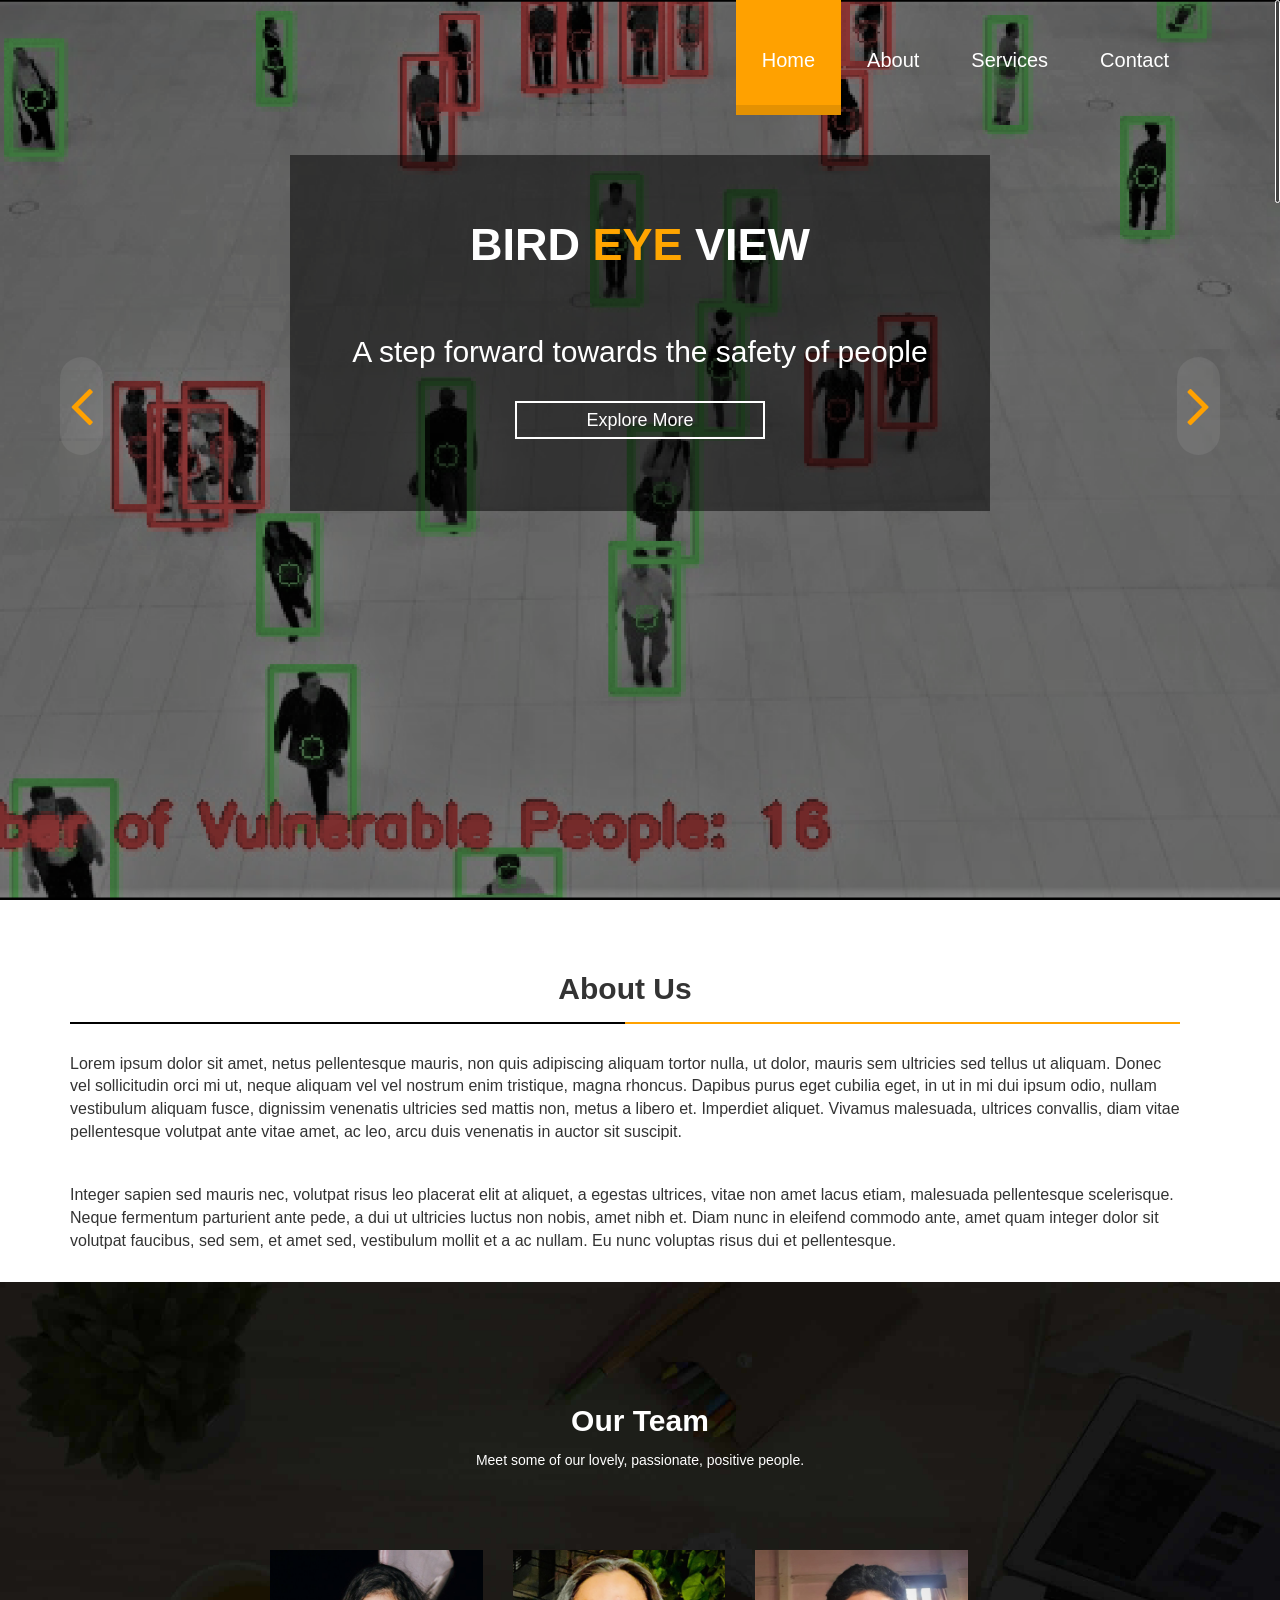
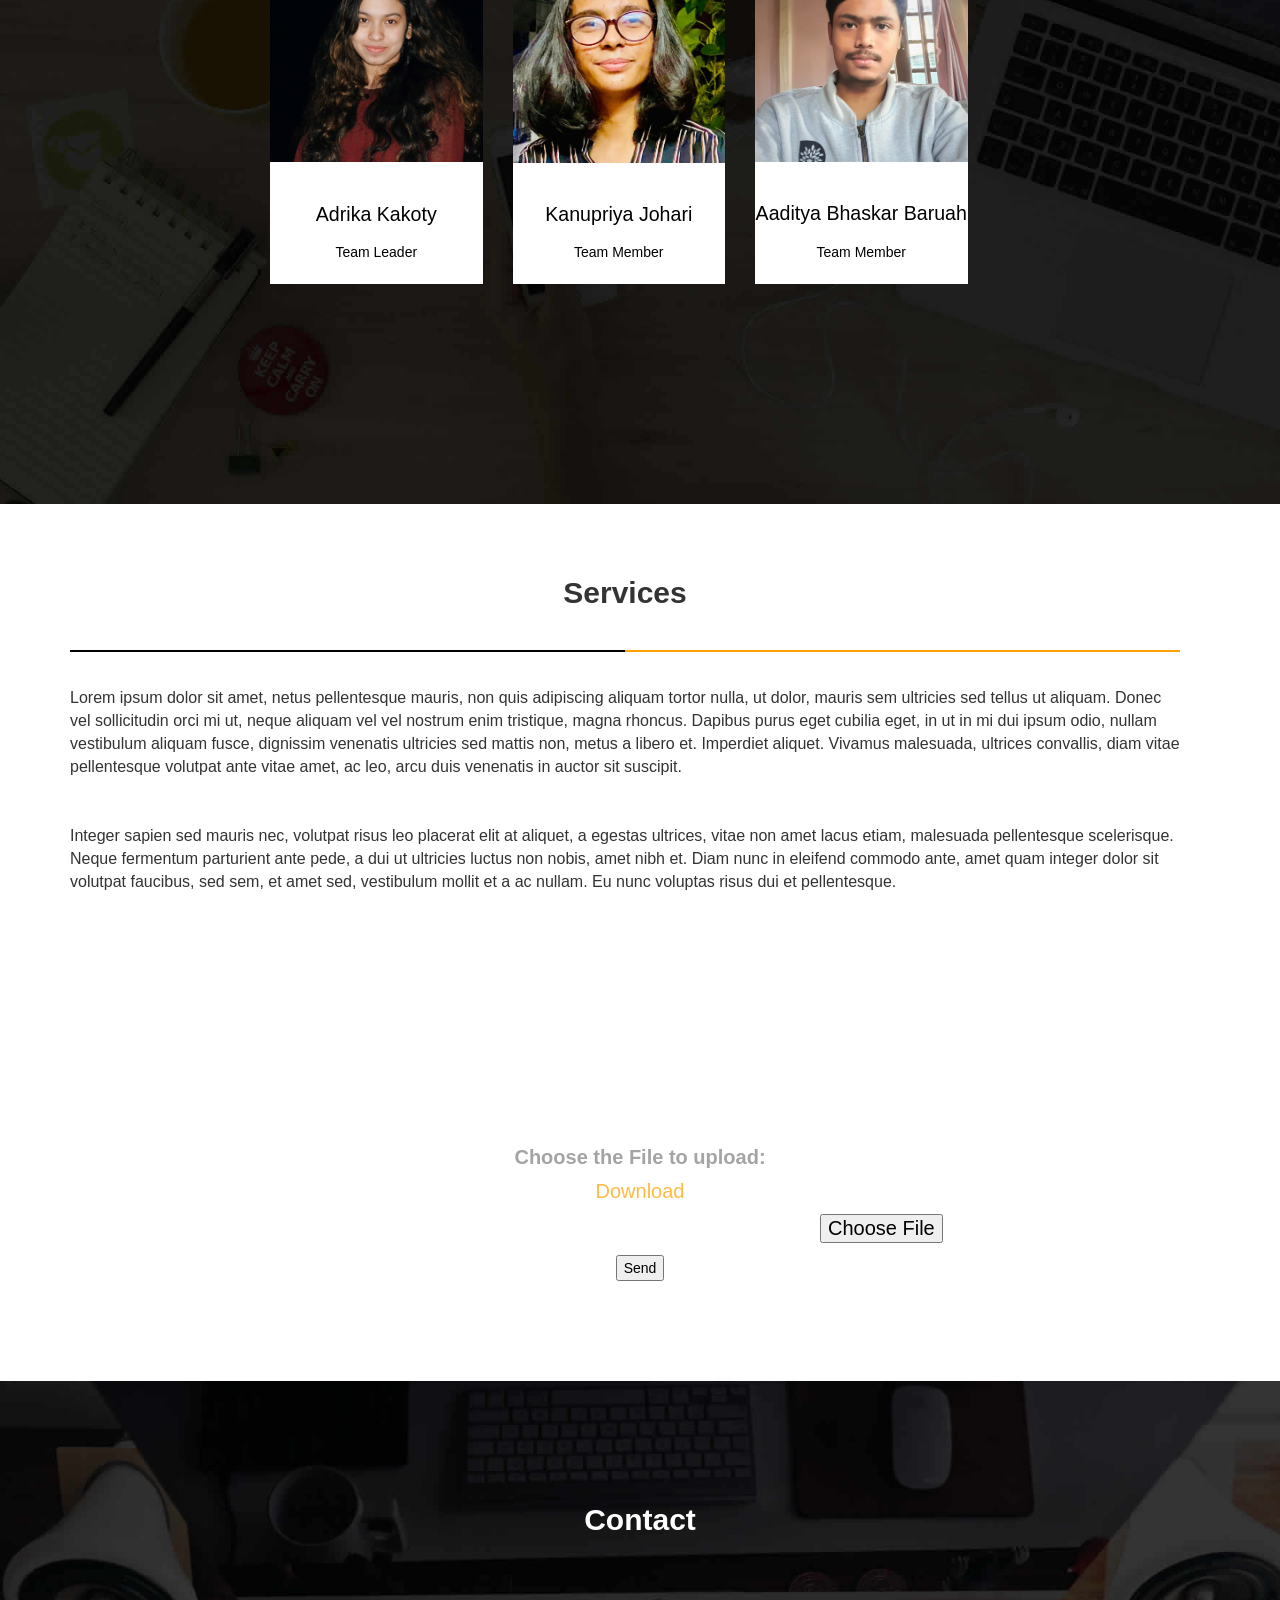
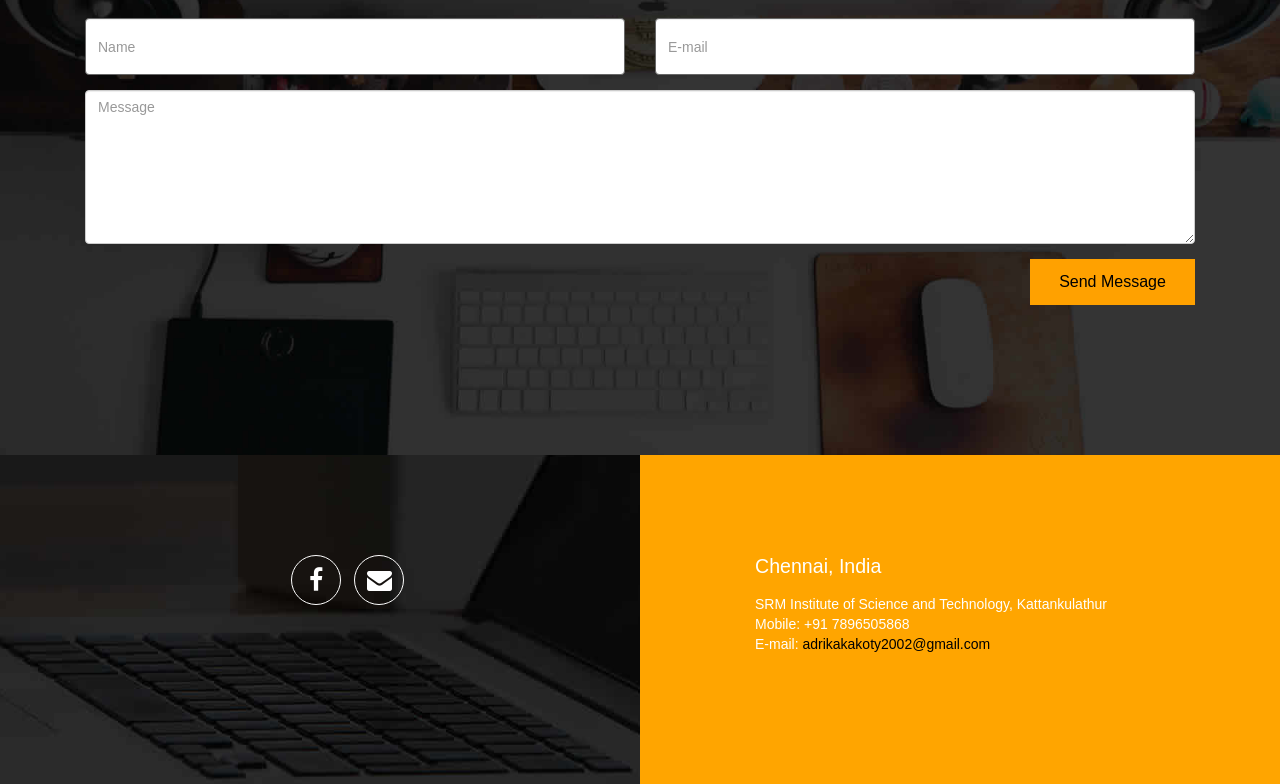
<file: templates/index.html>
<!DOCTYPE html>
<!--
	Be by TEMPLATE STOCK
	templatestock.co @templatestock
	Released for free under the Creative Commons Attribution 3.0 license (templated.co/license)
-->
<html lang="en">

<head>
    <meta charset="utf-8">
    <meta http-equiv="X-UA-Compatible" content="IE=edge">
    <meta name="viewport" content="width=device-width, initial-scale=1">
    <meta name="description" content="">
    <meta name="author" content="">
    <title>Bird Eye View</title>

    <!-- =============== Bootstrap Core CSS =============== -->
    <link rel="stylesheet" href="../static/bootstrap.min.css" type="text/css">
    <!-- =============== fonts awesome =============== -->
    <link rel="stylesheet" href="../static/font-awesome.min.css" type="text/css">
    <!-- =============== Plugin CSS =============== -->
    <link rel="stylesheet" href="../static/animate.min.css" type="text/css">
    <!-- =============== Custom CSS =============== -->
    <link rel="stylesheet" href="../static/style.css" type="text/css">
    <!-- =============== Owl Carousel Assets =============== -->
    <link href="../static/owl.carousel.css" rel="stylesheet">
    <link href="../static/owl.theme.css" rel="stylesheet">
	
	 <link rel="stylesheet" href="../static/isotope-docs.css" media="screen">
	  <link rel="stylesheet" href="../static/baguetteBox.css">
    <!-- HTML5 Shim and Respond.js IE8 support of HTML5 elements and media queries -->
    <!-- WARNING: Respond.js doesn't work if you view the page via file:// -->
    <!--[if lt IE 9]>
        <script src="https://oss.maxcdn.com/libs/html5shiv/3.7.0/html5shiv.js"></script>
        <script src="https://oss.maxcdn.com/libs/respond.js/1.4.2/respond.min.js"></script>
    <![endif]-->

    <!--Index js-->
    <script
    src="https://code.jquery.com/jquery-3.3.1.min.js"
    integrity="sha256-FgpCb/KJQlLNfOu91ta32o/NMZxltwRo8QtmkMRdAu8="
    crossorigin="anonymous"></script>
    <script type="text/javascript" src="../static/index.js"></script>
	
</head>

<body>
    <!-- =============== Preloader =============== -->
    <div id="preloader">
        <div id="loading">
		<img width="256" height="32" src="../static/loading-cylon-red.svg">	
        </div>
    </div>
    <!-- =============== nav =============== -->
    <nav id="mainNav" class="navbar navbar-default navbar-fixed-top">
        <div class="container">
            <div class="container-fluid">
                <!-- Brand and toggle get grouped for better mobile display -->
                <div class="navbar-header">
                    <button type="button" class="navbar-toggle collapsed" data-toggle="collapse" data-target="#bs-example-navbar-collapse-1">
                        <span class="sr-only">Toggle navigation</span>
                        <span class="icon-bar"></span>
                        <span class="icon-bar"></span>
                        <span class="icon-bar"></span>
                    </button>
                </div>

                <!-- Collect the nav links, forms, and other content for toggling -->

                <div class="collapse navbar-collapse" id="bs-example-navbar-collapse-1">
                    <ul class="nav navbar-nav navbar-right">
						<li>
                            <a class="page-scroll" href="#home">Home</a>
                        </li>
                        <li>
                            <a class="page-scroll" href="#about">About</a>
                        </li>
                        <li>
                            <a class="page-scroll" href="#Services">Services</a>
                        </li>
                        <li>
                            <a class="page-scroll" href="#contact">Contact</a>
                        </li>
                    </ul>
                </div>
                <!-- =============== navbar-collapse =============== -->

            </div>
        </div>
        <!-- =============== container-fluid =============== -->
    </nav>
    <!-- =============== header =============== -->
    <header id="home" class="header">
		<!-- =============== container =============== -->
        <div class="container">
            <div class="header-content row">
				

				<div id="owl-demo" class="owl-carousel header1">
				  <div>
				  <div class="col-xs-12 col-sm-6 col-md-6 header-text">
                    <h2 class="wow bounceIn animated" data-wow-delay=".40s">BIRD <span>EYE</span> VIEW</h2>
                    <h3 class="wow bounceIn animated" data-wow-delay=".50s">A step forward towards the safety of people</h3>
                    <p>
                        <div class="btn btn-primary btn-lg btn-ornge wow bounceIn animated" data-wow-delay="1s"><i class="hbtn"></i> <span>Explore More</span></i>
                        </div>
                    </p>
					</div>               
				</div>
				 <div>
				  <div class="col-xs-12 col-sm-6 col-md-6 header-text">
                    <h2 class="wow bounceIn animated" data-wow-delay=".40s">BIRD <span>EYE</span> VIEW</h2>
					<h3 class="wow bounceIn animated" data-wow-delay=".50s"> An additional feature for the enhancement of CCTV (Closed Circuit Television) Cameras </h3>
                    <p>
                        <div class="btn btn-primary btn-lg btn-ornge wow bounceIn animated" data-wow-delay="1s"><i class="hbtn"></i> <span>Explore More</span></i>
                        </div>
                    </p>
					</div>               
				</div>
				</div>				 
				</div>


                
        </div>
		<!-- =============== container end =============== -->
    </header>
    <!-- =============== About =============== -->
    <section id="about" class="">
		<!-- =============== container =============== -->
        <div class="container">            
            <div class="row">
                <div class="col-xs-12 col-sm-12 col-md-6 wow fadeInDown animated" data-wow-delay=".5s">
                   <h2>About Us</h2>
				   <p>Lorem ipsum dolor sit amet, netus pellentesque mauris, non quis adipiscing aliquam tortor nulla, ut dolor, mauris sem ultricies sed tellus ut aliquam. Donec vel sollicitudin orci mi ut, neque aliquam vel vel nostrum enim tristique, magna rhoncus. Dapibus purus eget cubilia eget, in ut in mi dui ipsum odio, nullam vestibulum aliquam fusce, dignissim venenatis ultricies sed mattis non, metus a libero et. Imperdiet aliquet. Vivamus malesuada, ultrices convallis, diam vitae pellentesque volutpat ante vitae amet, ac leo, arcu duis venenatis in auctor sit suscipit. </p>
				   <p>Integer sapien sed mauris nec, volutpat risus leo placerat elit at aliquet, a egestas ultrices, vitae non amet lacus etiam, malesuada pellentesque scelerisque. Neque fermentum parturient ante pede, a dui ut ultricies luctus non nobis, amet nibh et. Diam nunc in eleifend commodo ante, amet quam integer dolor sit volutpat faucibus, sed sem, et amet sed, vestibulum mollit et a ac nullam. Eu nunc voluptas risus dui et pellentesque.</p>
                  </div>
            </div>
        </div>   
		<!-- =============== container end =============== -->		
    </section>
	<section id="team" class="">
		<!-- =============== container =============== -->
        <div class="container">            
            <div class="row">
                
				<div class="title">
				<h2>Our Team</h2>
				<p>Meet some of our lovely, passionate, positive people.</p>
				</div>
                <div class ="team_">
                <div class="col-xs-12 col-sm-6 col-md-3 wow fadeInDown animated" data-wow-delay=".1s">
                   <div class="timg"><img src="../static/AK.jfif"/></div>
				    <div class="t-box">
				   <h3>Adrika Kakoty</h3>
				   <span>Team Leader</span>
				   </div>
                  </div>
				  <div class="col-xs-12 col-sm-6 col-md-3 wow fadeInUp animated" data-wow-delay=".2s">
                    <div class="timg"><img src="../static/KJ.jpeg"/></div>
				   <div class="t-box">
				   <h3>Kanupriya Johari</h3>
				   <span>Team Member</span>
				   </div>				   
                  </div>
				  <div class="col-xs-12 col-sm-6 col-md-3 wow fadeInDown animated" data-wow-delay=".3s">
                    <div class="timg"><img src="../static/AB.jpeg"/></div>
				   <div class="t-box">
				   <h3>Aaditya Bhaskar Baruah</h3>
				   <span>Team Member</span>
				   </div>
                  </div> </div>             
            </div>
        </div>   
		<!-- =============== container end =============== -->		
    </section>	
	<!-- =============== Services =============== -->
    <section id="Services" class="">
		<!-- =============== container =============== -->
        <div class="container">            
            <div class="row"> 
                <div class="col-xs-12 col-sm-12 col-md-6 wow fadeInRight animated" data-wow-delay=".5s">
                   <h2>Services</h2>
				   <p>Lorem ipsum dolor sit amet, netus pellentesque mauris, non quis adipiscing aliquam tortor nulla, ut dolor, mauris sem ultricies sed tellus ut aliquam. Donec vel sollicitudin orci mi ut, neque aliquam vel vel nostrum enim tristique, magna rhoncus. Dapibus purus eget cubilia eget, in ut in mi dui ipsum odio, nullam vestibulum aliquam fusce, dignissim venenatis ultricies sed mattis non, metus a libero et. Imperdiet aliquet. Vivamus malesuada, ultrices convallis, diam vitae pellentesque volutpat ante vitae amet, ac leo, arcu duis venenatis in auctor sit suscipit. </p>
				   <p>Integer sapien sed mauris nec, volutpat risus leo placerat elit at aliquet, a egestas ultrices, vitae non amet lacus etiam, malesuada pellentesque scelerisque. Neque fermentum parturient ante pede, a dui ut ultricies luctus non nobis, amet nibh et. Diam nunc in eleifend commodo ante, amet quam integer dolor sit volutpat faucibus, sed sem, et amet sed, vestibulum mollit et a ac nullam. Eu nunc voluptas risus dui et pellentesque.</p>
                  </div>
                 
            </div>
        </div>   
		<!-- =============== container end =============== -->		
    </section>	
	<!-- =============== for box =============== -->		
	<section class="for-box">
	 <div class="abc">
				<label> Choose the File to upload: </label>
                <div id= "link">
                    <a href="" id="download" download>Download</a></div>
                  <form>
                    <input
                      id="imageinput"
                      type="file"
                      name="image"
                      onchange="readUrl(this)"
                    />
                  </form> </div>
                  <div class= "send_">
                  <button name="send" id="sendbutton">Send</button> </div>
	 
	</section>

	<section id="contact">
	<!-- =============== container =============== -->
		<div class="container">
			    <div class="row">
                <div class="title">
				<h2>Contact</h2>
				</div>
			</div>

			<div class="row">

				<div class="col-xs-12 col-sm-12 col-md-12 wow bounceIn animated" data-wow-delay=".1s">

					<form action="#" method="post">
						<div class="ajax-hidden">
							<div class="col-xs-12 col-sm-6 col-md-6 form-group wow fadeInUp animated">
								<label for="c_name" class="sr-only">Name</label>
								<input type="text" placeholder="Name" name="name" class="form-control" id="name" required="">
							</div>

							<div data-wow-delay=".1s" class="col-xs-12 col-sm-6 col-md-6 form-group wow fadeInUp animated">
								<label for="c_email" class="sr-only">Email</label>
								<input type="email" placeholder="E-mail" name="email" class="form-control" id="email" pattern="^[A-Za-z0-9](([_\.\-]?[a-zA-Z0-9]+)*)@([A-Za-z0-9]+)(([\.\-]?[a-zA-Z0-9]+)*)\.([A-Za-z]{2,})$" placeholder="e.g. info@envato.com" required="">
							</div>

							<div data-wow-delay=".2s" class="col-xs-12 col-sm-12 col-md-12 form-group wow fadeInUp animated">
								<textarea placeholder="Message" rows="7" name="description" id="description" class="form-control" required=""></textarea>
							</div>

							<button data-wow-delay=".3s" class="btn btn-sm btn-block wow fadeInUp animated" type="submit">Send Message</button>
						</div>
						<div class="ajax-response"></div>
					</form>

				</div>              
			</div>
		</div><!-- =============== container end =============== -->
	</section>
    <!-- Footer -->
    <footer id="footer">
	<!-- =============== container =============== -->
    <div class="container">
			    <div class="row">
                <div class="col-xs-12 col-sm-6 col-md-6">

					<ul class="social-links">
						<li><a class="wow fadeInUp animated" href="https://www.facebook.com/adrika.kakoty/" style="visibility: visible; animation-name: fadeInUp;"><i class="fa fa-facebook"></i></a></li>
						<li><a data-wow-delay=".5s" class="wow fadeInUp animated" href="https://mail.google.com/mail/u/0/#inbox" style="visibility: visible; animation-delay: 0.5s; animation-name: fadeInUp;"><i class="fa fa-envelope"></i></a></li>
					</ul>

				</div>
				<div data-wow-delay=".6s" class="col-xs-12 col-sm-6 col-md-6 wow bounceIn  animated" style="visibility: visible; animation-delay: 0.6s; animation-name: bounceIn;">

					  <section class="widget widget_text" id="text-15">
                         <h3 class="widget-title">Chennai, India</h3> <div class="textwidget">SRM Institute of Science and Technology, Kattankulathur<br>
                        <p>Mobile: +91 7896505868<br>
                        E-mail: <a href="#">adrikakakoty2002@gmail.com</a></p>
                    </section>

				</div>
			</div>
    </div><!-- =============== container end =============== -->
	</footer>    
	<!-- =============== jQuery =============== -->
    <script src="../static/jquery.js"></script>
	 <script src="../static/isotope-docs.min.js"></script>
    <!-- =============== Bootstrap Core JavaScript =============== -->
    <script src="../static/bootstrap.min.js"></script>
    <!-- =============== Plugin JavaScript =============== -->
    <script src="../static/jquery.easing.min.js"></script>
    <script src="../static/jquery.fittext.js"></script>
    <script src="../static/wow.min.js"></script> 
	<!-- =============== owl carousel =============== -->
    <script src="../static/owl.carousel.js"></script>  
	<!-- Isotope does NOT require jQuery. But it does make things easier -->

<script src="../static/baguetteBox.css" async></script>
<script src="../static/plugins.js" async></script>
 
    <!-- =============== Custom Theme JavaScript =============== -->
    <script src="../static/creative.js">	</script> 
<script src="../static/jquery.nicescroll.min.js"></script>

<script>
  $(document).ready(function() {
  
	var nice = $("html").niceScroll();  // The document page (body)
	
	$("#div1").html($("#div1").html()+' '+nice.version);
    
    $("#boxscroll").niceScroll({cursorborder:"",cursorcolor:"#00F",boxzoom:true}); // First scrollable DIV

    $("#boxscroll2").niceScroll("#contentscroll2",{cursorcolor:"#F00",cursoropacitymax:0.7,boxzoom:true,touchbehavior:true});  // Second scrollable DIV
    $("#boxframe").niceScroll("#boxscroll3",{cursorcolor:"#0F0",cursoropacitymax:0.7,boxzoom:true,touchbehavior:true});  // This is an IFrame (iPad compatible)
	
    $("#boxscroll4").niceScroll("#boxscroll4 .wrapper",{boxzoom:true});  // hw acceleration enabled when using wrapper
    
  });
</script>
<script>
window.onload = function() {
    if(typeof oldIE === 'undefined' && Object.keys)
        hljs.initHighlighting();

    baguetteBox.run('.baguetteBoxOne');
    baguetteBox.run('.baguetteBoxTwo');
    baguetteBox.run('.baguetteBoxThree', {
        animation: 'fadeIn'
    });
    baguetteBox.run('.baguetteBoxFour', {
        buttons: false
    });
    baguetteBox.run('.baguetteBoxFive', {
        captions: function(element) {
            return element.getElementsByTagName('img')[0].alt;
        }
    });
};
</script>
</body>
</html>
</file>
<file: static/style.css>
/*
	Be by TEMPLATE STOCK
	templatestock.co @templatestock
	Released for free under the Creative Commons Attribution 3.0 license (templated.co/license)

*/
html,
body {
    width: 100%;
    height: 100%;
    font-family: arial;
    font-size:14px;
}

a {
    transition: all 0.35s ease 0s;
    -webkit-transition: all 0.35s ease 0s;
     -moz-transition: all 0.35s ease 0s;
}
#loading {
    height: 200px;
    left: 50%;
    margin: -100px 0 0 -100px;
    position: absolute;
    top: 50%;
    width: 200px;
}
#preloader {
    background: #fff none repeat scroll 0 0;
    bottom: 0;
    left: 0;
    position: fixed;
    right: 0;
    top: 0;
    z-index: 9999;
}
.title {
    text-align: center;
	padding-bottom: 70px;
	position: relative;
}
.header {
   background: rgba(0, 0, 0, 0) url("../static/abc1.png") repeat fixed center 0 / cover  ;
    color: #fff;
    height: 100%;
    overflow: hidden;
    transition: all 0.35s ease 0s;
}
.header2 {
   background: rgba(0, 0, 0, 0) url("../static/header2.jpg") repeat fixed center bottom / cover  ;
    color: #fff;
    height: 100%;
    overflow: hidden;
    transition: all 0.35s ease 0s;
}

.logo{
    float: left;
    text-align: center;
    width: 100%;
}
nav {
    background: #fff none repeat scroll 0 0 !important;
    border: 0 none !important;
    border-radius: 0 !important;
    float: left;
    width: 100%;
}
.size
{
font-size:45px;
color:#fff;
}
.navbar-nav {
    float: left;
    font-size: 16px;
    margin: 0;   
}
.img-left {
    left: -390px;
    position:relative;
}
.navbar-nav > li > a {
    padding-bottom: 15px;
    padding-top: 15px;
}
.navbar-default {
    background: rgba(0, 0, 0, 0) none repeat scroll 0 0 !important;
}
.navbar-default .navbar-nav > .active > a, .navbar-default .navbar-nav > .active > a:focus, .navbar-default .navbar-nav > .active > a:hover {
    background-color: #ffa100;
    border-bottom: 10px solid #e49102;
    color: #fff;
}
.affix
{
 background: rgba(0, 0, 0, 0.9) none repeat scroll 0 0 !important;
transition: all 0.35s ease 0s;
}
.navbar-default .navbar-nav > li > a {
    color: #fff;
    font-size: 20px;
    padding: 50px 26px 35px;
}
.navbar-default .navbar-nav > li > a:focus, .navbar-default .navbar-nav > li > a:hover {
     background-color: #ffa100;
    border-bottom: 10px solid #e49102;
    color: #fff;
}
.header-text {
    background: rgba(0, 0, 0, 0.5) none repeat scroll 0 0;
    display: block;
    float: none;
    font-size: 18px;
    margin: 150px auto;
    padding: 42px !important;
    text-align: center;
    width: 700px;
}
.header-text h2 {
    font-size: 45px;
	margin-bottom:30px;
}
.header-text h3 {
    font-size: 30px;
	margin-bottom:30px;
}
.header-text p {
	margin-bottom:30px;
}
.header-text h2 span {
    color: orange;
}
.header-btn {
    border: 2px solid #fff;
    color: #fff;
    display: block;
    font-size: 22px;
    line-height: 42px;
    margin: 50px auto auto;
    text-align: center;
    width: 235px;
	transition: all 0.35s ease 0s;
}
.header-btn:hover {
    border: 2px solid #ff6000;
    color: #ff6000;
	text-decoration:none;
	transition: all 0.35s ease 0s;
}
.btn-ornge {
    background: rgba(0, 0, 0, 0) none repeat scroll 0 0;
    border: 2px solid;
    border-radius: 0;
    width: 250px;
	font-size:18px;
	transition: all 0.35s ease 0s;
}
.btn-ornge:hover {   
    border: 2px solid #ffae00;    
	color:#ffae00;
	background: rgba(0, 0, 0, 0) none repeat scroll 0 0;
	transition: all 0.35s ease 0s;
}

#about {
    overflow: hidden;
}
#about h2 {
    padding: 50px 0 25px;
    position: relative;
    text-align: center;
    width: 200%;
}
#about h2::before {
    background: #000 none repeat scroll 0 0;
    bottom: 9px;
    content: "";
    height: 2px;
    position: absolute;
    width: 100%;
	left:0;
}
#about h2::after {
    background: #ffa100 none repeat scroll 0 0;
    bottom: 9px;
    content: "";
    height: 2px;
    position: absolute;
    right: 0;
    width: 50%;
    z-index: 999;
}
#about p {
    font-size: 16px;
    padding: 10px 0 20px;
    text-align: left;
    width: 200%;
}
/*----------- team ------------*/

#team {
   background: url("../static/team.jpg") no-repeat scroll center bottom / cover ;
    color: #fff;
    overflow: hidden;
	padding:100px 0 220px;
    transition: all 0.35s ease 0s;
    width: 100%;
    align-items: center;
}
.team_{
    padding-left: 200px;
}

#team h2 {
    width: 100%;
}
#team p {
    width: 100%;
}
.t-box {
    background: #fff none repeat scroll 0 0;
    color: #000;
    float: left;
    padding: 0 0 22px;
    text-align: center;
    width: 100%;
}
.timg > img {
    width: 100%;
}
.timg {
    position: relative;
	  transition: all 0.35s ease 0s;
}
.timg:hover::after {
    background: rgba(0, 0, 0, 0.5) none repeat scroll 0 0;
    content: "";
    height: 100%;
    left: 0;
    position: absolute;
    top: 0;
    width: 100%;
}
/*----------- services ------------*/

#Services {
    overflow: hidden;
}
#Services h2 {
    padding: 50px 0 50px;
    position: relative;
    text-align: center;
    width: 200%;
}
#Services h2::before {
    background: #000 none repeat scroll 0 0;
    bottom: 9px;
    content: "";
    height: 2px;
    position: absolute;
    width: 100%;
	left:0;
}
#Services h2::after {
    background: #ffa100 none repeat scroll 0 0;
    bottom: 9px;
    content: "";
    height: 2px;
    position: absolute;
    right: 0;
    width: 50%;
    z-index: 999;
}
#Services p {
    font-size: 16px;
    padding: 16px 0 20px;
    text-align: left;
    width: 200%;
}
/*----------- for box ------------*/
.for-box
{
 background: url("../static/xyz1.png") no-repeat scroll center bottom / cover ;
padding-top:200px;
background-attachment:fixed;
padding-bottom:100px;
	overflow:hidden;
}
.for-box-crecl {
    background: #fff none repeat scroll 0 0;
    border-radius: 50%;
    color: #000;
    font-size: 51px;
    height: 100px;
    left: 35%;
    line-height: 104px;
    margin: auto;
    position: absolute;
    text-align: center;
	top: -58px;
	z-index:999;
    width: 100px;
}

.for-box .clr1
{
background:#3ec441;
color:#fff;
padding: 50px 0 50px;
text-align:center;
overflow:hidden;
position:relative;
}
.for-box .clr1::before
{
position:absolute;
content:"";
width:100%;
height:40%;
background:#08ac0d;
left:0;
top: -20px;
transform: skewY(171.5deg);
}

.abc {
    width:100%;
    height:100%;
    text-align: center;
    color: rgb(165, 164, 164);
    font-size: 20px;
    padding: 20px;
}
.send_ {
    width:100%;
    height:100%;
    text-align: center;
    color: rgb(0, 0, 0);
}
.sub {
    text-align: center;
    padding: 20px;
}


input[type="file"] {
    position: relative;
    text-align: center;
    top: 8px;
    left: 800px;
    font-size: 20px;
    color: #ffffff;
}


.clr1-a {
    background: #3ec441 none repeat scroll 0 0;
    left: 0;
    padding: 10px;
    position: absolute;
    width: 100%;
}
.clr1-a::after {
    background: #08ac0d none repeat scroll 0 0;
    content: "";
    height: 137%;
    position: absolute;
    right: 0;
    top: 15px;
    transform: skewY(-5.5deg);
    width: 100%;
    z-index: -1;
}
.clr1-a {
    background: #fff none repeat scroll 0 0;
    color: #fff;
    float: left;
    font-size: 31px;
    left: 0;
    overflow: hidden;
    padding: 10px;
    position: absolute;
    width: 101%;
    z-index: 999;
}
.for-box .clr2
{
background:#ff8500;
color:#fff;
padding: 50px 0 50px;
text-align:center;
overflow:hidden;
position:relative;

}
.for-box .clr2::before
{
position:absolute;
content:"";
width:100%;
height:40%;
background:#da7104;
left:0;
top: -20px;
transform: skewY(171.5deg);
}
.clr2-a::after {
    background: #ff8500 none repeat scroll 0 0;
    content: "";
    height: 137%;
    position: absolute;
    right: 0;
    top: 15px;
    transform: skewY(-5.5deg);
    width: 100%;
    z-index: -1;
}
.clr2-a {
    background: #fff none repeat scroll 0 0;
    color: #fff;
    float: left;
    font-size: 31px;
    left: 0;
    overflow: hidden;
    padding: 10px;
    position: absolute;
    width: 101%;
    z-index: 999;
}
.for-box .clr3
{
background:#0195ff;
color:#fff;
text-align:center;
padding: 50px 0 50px;
overflow:hidden;
position:relative;

}
.for-box .clr3::before
{
position:absolute;
content:"";
width:100%;
height:40%;
background:#0482d9;
left:0;
top: -20px;
transform: skewY(171.5deg);
}
.clr3-a::after {
    background: #0195ff none repeat scroll 0 0;
    content: "";
    height: 137%;
    position: absolute;
    right: 0;
    top: 15px;
    transform: skewY(-5.5deg);
    width: 100%;
    z-index: -1;
}
.clr3-a {
    background: #fff none repeat scroll 0 0;
    color: #fff;
    float: left;
    font-size: 31px;
    left: 0;
    overflow: hidden;
    padding: 10px;
    position: absolute;
    width: 101%;
    z-index: 999;
}
.for-box .clr4
{
background:#ff6100;
color:#fff;
padding: 50px 0 50px;
text-align:center;
overflow:hidden;
position:relative;
}
.for-box .clr4::before
{
position:absolute;
content:"";
width:100%;
height:40%;
background:#cf5105;
left:0;
top: -20px;
transform: skewY(171.5deg);
}
.clr4-a::after {
    background: #ff6100 none repeat scroll 0 0;
    content: "";
    height: 137%;
    position: absolute;
    right: 0;
    top: 15px;
    transform: skewY(-5.5deg);
    width: 100%;
    z-index: -1;
}
.clr4-a {
    background: #fff none repeat scroll 0 0;
    color: #fff;
    float: left;
    font-size: 31px;
    left: 0;
    overflow: hidden;
    padding: 10px;
    position: absolute;
    width: 101%;
    z-index: 999;
}
.wbox {
    background: #fff none repeat scroll 0 0;
    margin-bottom: 100px;
    padding: 20px 20px 60px;
    position: relative;
	overflow: hidden;
    text-align: center;
}
.wbox  p
{
padding:10px;
}
/*----------- owl ------------*/
#owl-demo .owl-item div{
      padding:5px;
    }
#owl-demo .owl-item img{
      display: block;
      width: 100%;
      height: auto;
      -webkit-border-radius: 3px;
      -moz-border-radius: 3px;
      border-radius: 3px;
}
.owl-theme .owl-controls .owl-buttons div {
    background: rgba(255, 255, 255, 0.08) none repeat scroll 0 0 !important;
    color: #ffa100 !important;    
    font-size: 65px !important;
    opacity: 1 !important;
}
.owl-theme .owl-controls .owl-buttons div:hover {
    background: #ffa100 none repeat scroll 0 0 !important;
    color: #fff !important;    
    font-size: 65px !important;
    opacity: 1 !important;
}
.owl-buttons {
    position: absolute;
    top: 50%;
    width: 100%;
}
.owl-prev {
    left: 0;
    position: absolute;
}
.owl-next {
    right: 0;
    position: absolute;
}
.owl-pagination {
    visibility: hidden;
}
/*----------- counter ------------*/
.counter {
    background: #222 none repeat scroll 0 0;
    color: #fff;
    padding: 100px 0;
    text-align: center;
}
.counter .size {
    color: #f3ba08;
    font-size: 45px;
}
.counter span {
    color: #ff8400;
    font-size: 20px;
}

/*----------- contact ------------*/
#contact
{
 background: url("../static/contact-bg.jpg") no-repeat scroll center center / cover  ;
    color: #fff;
    overflow: hidden;
	padding:100px 0;
    transition: all 0.35s ease 0s;
}
#contact input[type="text"]{
    background-color: #fff;
    background-image: none;
    border: 1px solid #666;
    border-radius: 4px;
    box-shadow: 0 1px 1px rgba(0, 0, 0, 0.075) inset;
    color: #555;
    display: block;
    font-size: 14px;
    height: 57px;
    line-height: 1.42857;
    padding: 10px 12px;
    transition: border-color 0.15s ease-in-out 0s, box-shadow 0.15s ease-in-out 0s;
    width: 100%;
}
#contact input[type="email"]{
    background-color: #fff;
    background-image: none;
    border: 1px solid #666;
    border-radius: 4px;
    box-shadow: 0 1px 1px rgba(0, 0, 0, 0.075) inset;
    color: #555;
    display: block;
    font-size: 14px;
    height: 57px;
    line-height: 1.42857;
    padding: 10px 12px;
    transition: border-color 0.15s ease-in-out 0s, box-shadow 0.15s ease-in-out 0s;
    width: 100%;
}
#contact .btn-block {
    background: #ffa100 none repeat scroll 0 0;
    border-radius: 0;
    color: #000;
    display: block;
    float: right;
    font-size: 16px;
    margin-bottom: 50px;
    margin-right: 15px;
    padding: 10px 0;
    transition: all 0.3s ease 0s;
    width: 165px;
}

#footer {
    background: rgba(0, 0, 0, 0) url("../static/team-bg.jpg") no-repeat scroll -554px -686px;
    color: #fff;
    padding: 60px 0 120px;
    position: relative;
    text-align: center;
    width: 100%;
	overflow:hidden;
}
#footer .social-links {
    list-style: outside none none;
    margin: 0 0 20px;
    padding: 35px 0 10px;
}
#footer .social-links li {
    display: inline-block;
    margin: 5px;
}
#footer .social-links a {
    border: 1px solid rgba(255, 255, 255, 1);
    border-radius: 50%;
    color: rgba(255, 255, 255, 1);
    display: block;
    font-size: 25px;
    height: 50px;
    line-height: 48px;
    text-align: center;
    width: 50px;
}
#footer::before {
    background: orange none repeat scroll 0 0;
    content: "";
    height: 100%;
    position: absolute;
    top: 0;
    width: 100%;
}
#text-15 {
    padding-left: 100px;
    text-align: left;
}

#text-15 a{
    color: #000;
    text-decoration: none;
}


@media (min-width:768px) and (max-width:1024px)
{
.navbar-default .navbar-nav > li > a {
    font-size: 18px;
    padding: 50px 15px 35px;
}
.img-left {
    left: -50px;
    position:relative;
}
.img-left img
{
width:100%;
}
.for-box .clr1::before {
    top: -26px;
}
.for-box .clr2::before {
    top: -26px;
}
.for-box .clr3::before {
    top: -26px;
}
.for-box .clr4::before {
    top: -26px;
}
.element-item {
width:50%;
}
#about img {
    left: -24px;
    position: relative;
}
    #blog::before {
    height: 30%;
    transform: rotate(175deg);
    width: 100%;
        left: 0px;
        top: -100px;
}
}
@media (max-width:800px)
{
#about img {
    left: -40px;
    position: relative;
}
.blog-img {
    height: 130px;
}
#blog .row {
    padding: 0 10px !important;
}
}
@media (max-width:980px)
{
#about img {
   left: 0;
    position: relative;
    width: 100%;
}
.img-left {
   left: 0;
    position: relative;
    width: 100%;
}
.blog-img {
    height: 130px;
}
#blog .row {
    padding: 0 10px !important;
}
}
@media (min-width:1024px) and (max-width:1170px)
{
.col-md-6 {
    width: 100%;
}
#about img {
    left: 0;
    position: relative;
}
.img-left {
    left: 0;
    position: relative;
}
#footer .col-md-6 {
    width: 50%;
}
}
@media (max-width:640px)
{
    .for-box-crecl {
    left: 43%;
}
.header-text {
    background: rgba(0, 0, 0, 0.5) none repeat scroll 0 0;
    display: block;
    float: none;
    font-size: 12px;
    margin: 150px auto;
    padding: 42px !important;
    text-align: center;
    width: 100%;
}
.header-text h2 {
    font-size: 24px;
}
.navbar-default .navbar-nav > li > a {
    font-size: 18px;
    padding: 10px 15px 10px;
	width:100%;
}

.img-left img
{
width:100%;
}
.for-box .clr1::before {
    top: -26px;
}
.for-box .clr2::before {
    top: -26px;
}
.for-box .clr3::before {
    top: -26px;
}
.for-box .clr4::before {
    top: -26px;
}
.element-item {
width:100%;
}
.navbar-default .navbar-collapse, .navbar-default .navbar-form {
    border-color: #000;
}
.navbar-nav {
    background: #000 none repeat scroll 0 0;
    float: left;
    font-size: 16px;
    margin: 0;
    width: 100%;
}
.header-text h3 {
    font-size: 18px;
    margin-bottom: 30px;
}
.blog-img {
    height: 340px;
    margin-top: 30px;
}
    #blog::before {
    height: 60%;
    top: -545px;
    transform: rotate(83deg);
    width: 87%;
}

.navbar-brand img {
    margin-top: -25px;
    width: 65% !important;
}
.navbar-default .navbar-toggle:focus, .navbar-default .navbar-toggle:hover {
    background-color: orange;
}
.navbar-default .navbar-toggle .icon-bar {
    background-color: #fff;
}
.header1 {
    margin-top: -144px;
}
}
@media (max-width:480px)
{
    .header {  
    height: 600px;    
}
.header-text {
    background: rgba(0, 0, 0, 0.5) none repeat scroll 0 0;
    display: block;
    float: none;
    font-size: 12px;
    margin: 300px auto auto;
    padding: 42px !important;
    text-align: center;
    width: 100%;
}
.header-text h2 {
    font-size: 24px;
}
.navbar-default .navbar-nav > li > a {
    font-size: 18px;
    padding: 10px 15px 10px;
	width:100%;
}

.img-left img
{
width:100%;
}
.for-box .clr1::before {
    top: -26px;
}
.for-box .clr2::before {
    top: -26px;
}
.for-box .clr3::before {
    top: -26px;
}
.for-box .clr4::before {
    top: -26px;
}
.element-item {
width:100%;
}
.navbar-default .navbar-collapse, .navbar-default .navbar-form {
    border-color: #000;
}
.navbar-nav {
    background: #000 none repeat scroll 0 0;
    float: left;
    font-size: 16px;
    margin: 0;
    width: 100%;
}
.header-text h3 {
    font-size: 18px;
    margin-bottom: 30px;
}
.blog-img {
    height: 249px;
}
.navbar-brand img {
    margin-top: -25px;
    width: 65% !important;
}
.navbar-default .navbar-toggle:focus, .navbar-default .navbar-toggle:hover {
    background-color: orange;
}
.navbar-default .navbar-toggle .icon-bar {
    background-color: #fff;
}
.header1 {
    margin-top: -144px;
}
    .for-box-crecl {
    left: 30%;
}
    #blog::before {
    height: 60%;
    top: -600px;
    transform: rotate(83deg);
    width: 60%;
}
}
@media (max-width:320px)
{
.header-text {
    background: rgba(0, 0, 0, 0.5) none repeat scroll 0 0;
    display: block;
    float: none;
    font-size: 12px;
    margin: 300px auto auto;
    padding: 0px !important;
    text-align: center;
    width: 100%;
}
.header-text h2 {
    font-size: 24px;
}
.navbar-default .navbar-nav > li > a {
    font-size: 18px;
    padding: 10px 15px 10px;
	width:100%;
}

.img-left img
{
width:100%;
}
.for-box .clr1::before {
    top: -26px;
}
.for-box .clr2::before {
    top: -26px;
}
.for-box .clr3::before {
    top: -26px;
}
.for-box .clr4::before {
    top: -26px;
}
.element-item {
width:100%;
    height: 215px;
}
.navbar-default .navbar-collapse, .navbar-default .navbar-form {
    border-color: #000;
}
.navbar-nav {
    background: #000 none repeat scroll 0 0;
    float: left;
    font-size: 16px;
    margin: 0;
    width: 100%;
}
.header-text h3 {
    font-size: 18px;
    margin-bottom: 30px;
}
.blog-img {
    height: 157px;
    margin-top: 30px;
}
.navbar-brand img {
    margin-top: -25px;
    width: 65% !important;
}
.navbar-default .navbar-toggle:focus, .navbar-default .navbar-toggle:hover {
    background-color: orange;
}
.navbar-default .navbar-toggle .icon-bar {
    background-color: #fff;
}
.header1 {
    margin-top: -144px;
}
    .for-box-crecl {
    left: 37%;
}
#footer::before {   
    left: 0; 
    top: 46%;
}
    #blog::before {
    height: 60%;
    top: -545px;
    transform: rotate(83deg);
    width: 87%;
}

}
</file>
<file: static/baguetteBox.css>
/*!
 * baguetteBox.js
 * @author  feimosi
 * @version 1.5.0
 * @url https://github.com/feimosi/baguetteBox.js
 */
#baguetteBox-overlay {
  display: none;
  opacity: 0;
  position: fixed;
  overflow: hidden;
  top: 0;
  left: 0;
  width: 100%;
  height: 100%;
  z-index: 1000000;
  background-color: #222;
  background-color: rgba(0, 0, 0, 0.8);
  -webkit-transition: opacity 0.5s ease;
          transition: opacity 0.5s ease; }
  #baguetteBox-overlay.visible {
    opacity: 1; }
  #baguetteBox-overlay .full-image {
    display: inline-block;
    position: relative;
    width: 100%;
    height: 100%;
    text-align: center; }
    #baguetteBox-overlay .full-image figure {
      display: inline;
      margin: 0;
      height: 100%; }
    #baguetteBox-overlay .full-image img {
      display: inline-block;
      width: auto;
      height: auto;
      max-height: 100%;
      max-width: 100%;
      vertical-align: middle;
      -moz-box-shadow: 0 0 8px rgba(0, 0, 0, 0.6);
           box-shadow: 0 0 8px rgba(0, 0, 0, 0.6); }
    #baguetteBox-overlay .full-image figcaption {
      display: block;
      position: absolute;
      bottom: 0;
      width: 100%;
      text-align: center;
      line-height: 1.8;
      white-space: normal;
      color: #ccc;
      background-color: #000;
      background-color: rgba(0, 0, 0, 0.6);
      font-family: sans-serif; }
    #baguetteBox-overlay .full-image:before {
      content: "";
      display: inline-block;
      height: 50%;
      width: 1px;
      margin-right: -1px; }

#baguetteBox-slider {
  position: absolute;
  left: 0;
  top: 0;
  height: 100%;
  width: 100%;
  white-space: nowrap;
  -webkit-transition: left 0.4s ease, -webkit-transform 0.4s ease;
          transition: left 0.4s ease, -moz-transform 0.4s ease;
          transition: left 0.4s ease, transform 0.4s ease; }
  #baguetteBox-slider.bounce-from-right {
    -webkit-animation: bounceFromRight 0.4s ease-out;
            animation: bounceFromRight 0.4s ease-out; }
  #baguetteBox-slider.bounce-from-left {
    -webkit-animation: bounceFromLeft 0.4s ease-out;
            animation: bounceFromLeft 0.4s ease-out; }

@-webkit-keyframes bounceFromRight {
  0% {
    margin-left: 0; }
  50% {
    margin-left: -30px; }
  100% {
    margin-left: 0; } }

@keyframes bounceFromRight {
  0% {
    margin-left: 0; }
  50% {
    margin-left: -30px; }
  100% {
    margin-left: 0; } }

@-webkit-keyframes bounceFromLeft {
  0% {
    margin-left: 0; }
  50% {
    margin-left: 30px; }
  100% {
    margin-left: 0; } }

@keyframes bounceFromLeft {
  0% {
    margin-left: 0; }
  50% {
    margin-left: 30px; }
  100% {
    margin-left: 0; } }

.baguetteBox-button#next-button, .baguetteBox-button#previous-button {
  top: 50%;
  top: calc(50% - 30px);
  width: 44px;
  height: 60px; }

.baguetteBox-button {
  position: absolute;
  cursor: pointer;
  outline: none;
  padding: 0;
  margin: 0;
  border: 0;
  -moz-border-radius: 15%;
       border-radius: 15%;
  background-color: #323232;
  background-color: rgba(50, 50, 50, 0.5);
  color: #ddd;
  font: 1.6em sans-serif;
  -webkit-transition: background-color 0.4s ease;
          transition: background-color 0.4s ease; }
  .baguetteBox-button:hover {
    background-color: rgba(50, 50, 50, 0.9); }
  .baguetteBox-button#next-button {
    right: 2%; }
  .baguetteBox-button#previous-button {
    left: 2%; }
  .baguetteBox-button#close-button {
    top: 20px;
    right: 2%;
    right: calc(2% + 6px);
    width: 30px;
    height: 30px; }
  .baguetteBox-button svg {
    position: absolute;
    left: 0;
    top: 0; }

/*
    Preloader
    Borrowed from http://tobiasahlin.com/spinkit/
*/
.spinner {
  width: 40px;
  height: 40px;
  display: inline-block;
  position: absolute;
  top: 50%;
  left: 50%;
  margin-top: -20px;
  margin-left: -20px; }

.double-bounce1, .double-bounce2 {
  width: 100%;
  height: 100%;
  -moz-border-radius: 50%;
       border-radius: 50%;
  background-color: #fff;
  opacity: .6;
  position: absolute;
  top: 0;
  left: 0;
  -webkit-animation: bounce 2s infinite ease-in-out;
          animation: bounce 2s infinite ease-in-out; }

.double-bounce2 {
  -webkit-animation-delay: -1.0s;
          animation-delay: -1.0s; }

@-webkit-keyframes bounce {
  0%, 100% {
    -webkit-transform: scale(0);
            transform: scale(0); }
  50% {
    -webkit-transform: scale(1);
            transform: scale(1); } }

@keyframes bounce {
  0%, 100% {
    -webkit-transform: scale(0);
       -moz-transform: scale(0);
            transform: scale(0); }
  50% {
    -webkit-transform: scale(1);
       -moz-transform: scale(1);
            transform: scale(1); } }
</file>
<file: static/isotope-docs.css>
/*! normalize.css v3.0.3 | MIT License | github.com/necolas/normalize.css */

/**
 * 1. Set default font family to sans-serif.
 * 2. Prevent iOS and IE text size adjust after device orientation change,
 *    without disabling user zoom.
 */

html {
  font-family: sans-serif; /* 1 */
  -ms-text-size-adjust: 100%; /* 2 */
  -webkit-text-size-adjust: 100%; /* 2 */
}

/**
 * Remove default margin.
 */

body {
  margin: 0;
}

/* HTML5 display definitions
   ========================================================================== */

/**
 * Correct `block` display not defined for any HTML5 element in IE 8/9.
 * Correct `block` display not defined for `details` or `summary` in IE 10/11
 * and Firefox.
 * Correct `block` display not defined for `main` in IE 11.
 */

article,
aside,
details,
figcaption,
figure,
footer,
header,
hgroup,
main,
menu,
nav,
section,
summary {
  display: block;
}

/**
 * 1. Correct `inline-block` display not defined in IE 8/9.
 * 2. Normalize vertical alignment of `progress` in Chrome, Firefox, and Opera.
 */

audio,
canvas,
progress,
video {
  display: inline-block; /* 1 */
  vertical-align: baseline; /* 2 */
}

/**
 * Prevent modern browsers from displaying `audio` without controls.
 * Remove excess height in iOS 5 devices.
 */

audio:not([controls]) {
  display: none;
  height: 0;
}

/**
 * Address `[hidden]` styling not present in IE 8/9/10.
 * Hide the `template` element in IE 8/9/10/11, Safari, and Firefox < 22.
 */

[hidden],
template {
  display: none;
}

/* Links
   ========================================================================== */

/**
 * Remove the gray background color from active links in IE 10.
 */

a {
  background-color: transparent;
}

/**
 * Improve readability of focused elements when they are also in an
 * active/hover state.
 */

a:active,
a:hover {
  outline: 0;
}

/* Text-level semantics
   ========================================================================== */

/**
 * Address styling not present in IE 8/9/10/11, Safari, and Chrome.
 */

abbr[title] {
  border-bottom: 1px dotted;
}

/**
 * Address style set to `bolder` in Firefox 4+, Safari, and Chrome.
 */

b,
strong {
  font-weight: bold;
}

/**
 * Address styling not present in Safari and Chrome.
 */

dfn {
  font-style: italic;
}

/**
 * Address variable `h1` font-size and margin within `section` and `article`
 * contexts in Firefox 4+, Safari, and Chrome.
 */

h1 {
  font-size: 2em;
  margin: 0.67em 0;
}

/**
 * Address styling not present in IE 8/9.
 */

mark {
  background: #ff0;
  color: #000;
}

/**
 * Address inconsistent and variable font size in all browsers.
 */

small {
  font-size: 80%;
}

/**
 * Prevent `sub` and `sup` affecting `line-height` in all browsers.
 */

sub,
sup {
  font-size: 75%;
  line-height: 0;
  position: relative;
  vertical-align: baseline;
}

sup {
  top: -0.5em;
}

sub {
  bottom: -0.25em;
}

/* Embedded content
   ========================================================================== */

/**
 * Remove border when inside `a` element in IE 8/9/10.
 */

img {
  border: 0;
}

/**
 * Correct overflow not hidden in IE 9/10/11.
 */

svg:not(:root) {
  overflow: hidden;
}

/* Grouping content
   ========================================================================== */

/**
 * Address margin not present in IE 8/9 and Safari.
 */

figure {
  margin: 1em 40px;
}

/**
 * Address differences between Firefox and other browsers.
 */

hr {
  box-sizing: content-box;
  height: 0;
}

/**
 * Contain overflow in all browsers.
 */

pre {
  overflow: auto;
}

/**
 * Address odd `em`-unit font size rendering in all browsers.
 */

code,
kbd,
pre,
samp {
  font-family: monospace, monospace;
  font-size: 1em;
}

/* Forms
   ========================================================================== */

/**
 * Known limitation: by default, Chrome and Safari on OS X allow very limited
 * styling of `select`, unless a `border` property is set.
 */

/**
 * 1. Correct color not being inherited.
 *    Known issue: affects color of disabled elements.
 * 2. Correct font properties not being inherited.
 * 3. Address margins set differently in Firefox 4+, Safari, and Chrome.
 */

button,
input,
optgroup,
select,
textarea {
  color: inherit; /* 1 */
  font: inherit; /* 2 */
  margin: 0; /* 3 */
}

/**
 * Address `overflow` set to `hidden` in IE 8/9/10/11.
 */

button {
  overflow: visible;
}

/**
 * Address inconsistent `text-transform` inheritance for `button` and `select`.
 * All other form control elements do not inherit `text-transform` values.
 * Correct `button` style inheritance in Firefox, IE 8/9/10/11, and Opera.
 * Correct `select` style inheritance in Firefox.
 */

button,
select {
  text-transform: none;
}

/**
 * 1. Avoid the WebKit bug in Android 4.0.* where (2) destroys native `audio`
 *    and `video` controls.
 * 2. Correct inability to style clickable `input` types in iOS.
 * 3. Improve usability and consistency of cursor style between image-type
 *    `input` and others.
 */

button,
html input[type="button"], /* 1 */
input[type="reset"],
input[type="submit"] {
  -webkit-appearance: button; /* 2 */
  cursor: pointer; /* 3 */
}

/**
 * Re-set default cursor for disabled elements.
 */

button[disabled],
html input[disabled] {
  cursor: default;
}

/**
 * Remove inner padding and border in Firefox 4+.
 */

button::-moz-focus-inner,
input::-moz-focus-inner {
  border: 0;
  padding: 0;
}

/**
 * Address Firefox 4+ setting `line-height` on `input` using `!important` in
 * the UA stylesheet.
 */

input {
  line-height: normal;
}

/**
 * It's recommended that you don't attempt to style these elements.
 * Firefox's implementation doesn't respect box-sizing, padding, or width.
 *
 * 1. Address box sizing set to `content-box` in IE 8/9/10.
 * 2. Remove excess padding in IE 8/9/10.
 */

input[type="checkbox"],
input[type="radio"] {
  box-sizing: border-box; /* 1 */
  padding: 0; /* 2 */
}

/**
 * Fix the cursor style for Chrome's increment/decrement buttons. For certain
 * `font-size` values of the `input`, it causes the cursor style of the
 * decrement button to change from `default` to `text`.
 */

input[type="number"]::-webkit-inner-spin-button,
input[type="number"]::-webkit-outer-spin-button {
  height: auto;
}

/**
 * 1. Address `appearance` set to `searchfield` in Safari and Chrome.
 * 2. Address `box-sizing` set to `border-box` in Safari and Chrome.
 */

input[type="search"] {
  -webkit-appearance: textfield; /* 1 */
  box-sizing: content-box; /* 2 */
}

/**
 * Remove inner padding and search cancel button in Safari and Chrome on OS X.
 * Safari (but not Chrome) clips the cancel button when the search input has
 * padding (and `textfield` appearance).
 */

input[type="search"]::-webkit-search-cancel-button,
input[type="search"]::-webkit-search-decoration {
  -webkit-appearance: none;
}

/**
 * Define consistent border, margin, and padding.
 */

fieldset {
  border: 1px solid #c0c0c0;
  margin: 0 2px;
  padding: 0.35em 0.625em 0.75em;
}

/**
 * 1. Correct `color` not being inherited in IE 8/9/10/11.
 * 2. Remove padding so people aren't caught out if they zero out fieldsets.
 */

legend {
  border: 0; /* 1 */
  padding: 0; /* 2 */
}

/**
 * Remove default vertical scrollbar in IE 8/9/10/11.
 */

textarea {
  overflow: auto;
}

/**
 * Don't inherit the `font-weight` (applied by a rule above).
 * NOTE: the default cannot safely be changed in Chrome and Safari on OS X.
 */

optgroup {
  font-weight: bold;
}

/* Tables
   ========================================================================== */

/**
 * Remove most spacing between table cells.
 */

table {
  border-collapse: collapse;
  border-spacing: 0;
}

td,
th {
  padding: 0;
}

/* animate-item-size-item
------------------------- */

.animate-item-size-item {
  float: left;
}

/* animate-item-size-item is invisible, but used for layout */
.animate-item-size-item,
.animate-item-size-item__content {
  width: 60px;
  height: 60px;
}

/* animate-item-size-item__content is visible, and transitions size */
.animate-item-size-item__content {
  background: #8DF;
  border: 2px solid #333;
  border-color: hsla(0, 0%, 0%, 0.7);
  -webkit-transition: width 0.4s, height 0.4s;
     -moz-transition: width 0.4s, height 0.4s;
       -o-transition: width 0.4s, height 0.4s;
          transition: width 0.4s, height 0.4s;
}

.animate-item-size-item:hover .animate-item-size-item__content {
  border-color: white;
  background: #4BF;
  cursor: pointer;
}

/* both animate-item-size-item and animate-item-size-item content change size */
.animate-item-size-item.is-expanded,
.animate-item-size-item.is-expanded .animate-item-size-item__content {
  width: 180px;
  height: 120px;
}

.animate-item-size-item.is-expanded {
  z-index: 2;
}

.animate-item-size-item.is-expanded .animate-item-size-item__content {
  background: #F90;
}

/* ---- responsive ---- */

.grid--animate-item-size-responsive .animate-item-size-item,
.grid--animate-item-size-responsive .grid-sizer {
  width: 20%;
}

.grid--animate-item-size-responsive .animate-item-size-item__content,
.grid--animate-item-size-responsive .animate-item-size-item.is-expanded .animate-item-size-item__content {
  width: 100%;
  height: 100%;
}

/* item has expanded size */
.grid--animate-item-size-responsive .animate-item-size-item.is-expanded {
  width: 60%;
}

/* bootstrap 3
------------------------- */

.bootstrap-3__container-fluid {
  padding-right: 15px;
  padding-left: 15px;
  margin-right: auto;
  margin-left: auto;
}

.bootstrap-3__col-xs-4,
.bootstrap-3__col-xs-6,
.bootstrap-3__col-xs-8,
.bootstrap-3__col-xs-12 {
  padding-right: 15px;
  padding-left: 15px;
}

.bootstrap-3__col-xs-4 { width: 33.333%; }
.bootstrap-3__col-xs-6 { width: 50%; }
.bootstrap-3__col-xs-8 { width: 66.666%; }

.bootstrap-3__grid-item-content {
  height: 100px;
  background: #e6e5e4;
  border: 2px solid #b6b5b4;
  border-color: hsla(0, 0%, 0%, 0.4);
}

.bootstrap-3__grid-item-content--height2 { height: 200px; }

/* sm */
@media (min-width: 768px) {
  .bootstrap-3__col-sm-4 { width: 33.333%; }
  .bootstrap-3__col-sm-8 { width: 66.666%; }
}

/* md */
@media (min-width: 992px) {
  .bootstrap-3__col-md-3 { width: 25%; }
  .bootstrap-3__col-md-6 { width: 50%; }
}

/* button
------------------------- */
.filter-button-group.button-group.js-radio-button-group {
    margin: 0 0 60px;
    text-align: center;
}
.button {
  background: rgba(0, 0, 0, 0) none repeat scroll 0 0;
    border: medium none;
    color: #222;
    cursor: pointer;
    font-size: 17px;
    margin-bottom: 10px;
    padding: 5px 5px;
    text-transform: uppercase;
}

.button:hover {
   color:#ffa100;
}

.button:active,
.button.is-checked,
.button.is-selected {
  background: none;
  	border-bottom:1px solid;
}

.button.is-checked,
.button.is-selected {
  color: #ffa100;

}

.button:active {

}

/* hide radio inputs */
.button input[type="radio"] { display: none; }

/* ---- button-group ---- */

.button-group:after {
  content: '';
  display: block;
  clear: both;
}

.button-group .button {
  border-radius: 0;
  margin-right: 1px;
}

.button-group .button:first-child { }
.button-group .button:last-child {}

/* buy-button
------------------------- */

.buy-button {
  display: block;
  margin-bottom: 10px;
  line-height: 1.3em;
  border-radius: 8px;
  padding: 10px 100px 10px 10px;
  background: #161615;
  color: #1FB;
  position: relative;
  text-align: center;

}

.buy-button__for {
  display: block;
  font-style: italic;
}

.buy-button__price {
  position: absolute;
  right: 0;
  top: 0;
  height: 100%;
  width: 80px;
  border-radius: 0 8px 8px 0;
  font-size: 1.6em;
  background: #1BF;
  color: white;
  text-align: center;
  line-height: 64px;
}

.buy-button__price__dollar {
  font-size: 0.6em;
  margin-right: 3px;
  vertical-align: top;
}

.buy-button:hover {
  color: #FB4;
}

.buy-button:hover .buy-button__price {
  background: #FB4;
}

@media screen and (min-width: 768px) {

  /* ---- buy-button-trio ---- */

  .buy-button-trio {
    margin-top: 40px;
    margin-bottom: 50px;
  }

  .buy-button-trio:after {
    content: '';
    display: block;
    clear: both;
  }

  /* ---- buy-button-trio buy-button ---- */

  .buy-button-trio .buy-button {
    float: left;
    width: 31.33%;
    margin-right: 3%;
  }

  .buy-button-trio .buy-button:nth-child(3) {
    margin-right: 0;
  }

  .buy-button-trio .buy-button {
    transition: transform 0.2s;
    padding: 20px 0 0;
  }

  .buy-button-trio .buy-button > span {
    display: block;
    padding-left: 10px;
    padding-right: 10px;
  }

  .buy-button-trio .buy-button__project,
  .buy-button-trio .buy-button__license {
    font-size: 1.1em;
  }

  .buy-button-trio .buy-button__title {
    font-size: 1.9em;
    line-height: 1.2;
  }

  .buy-button-trio .buy-button__license {
    margin-bottom: 15px;
  }

  .buy-button-trio .buy-button__for {
    margin-bottom: 20px;
    font-size: 1.1em;
  }

  .buy-button-trio .buy-button__price {
    position: relative;
    width: auto;
    font-size: 2.4em;
    line-height: 1.3;
    padding-top: 15px;
    padding-bottom: 10px;
    border-radius: 0 0 8px 8px;
  }

  .buy-button-trio .buy-button__price__dollar {
    position: relative;
    top: 8px;
  }

  .buy-button-trio .buy-button:hover {
    transform: translateY(-5px);
  }

}

/* call out
------------------------- */

.call-out {
  border-top: 2px solid #FB4;
  border-bottom: 2px solid #FB4;
  padding-left: 40px;
  position: relative;
  margin: 20px 0;
}

/* (i) */
.call-out:before {
  content: 'i';
  display: block;
  width: 20px;
  height: 20px;
  position: absolute;
  left: 5px;
  top: 20px;
  background: #FB4;
  border-radius: 50%;
  text-align: center;
  color: white;
  font-family: Consolas, Georgia, serif;
  font-style: italic;
}

.call-out h2 {
  margin-top: 0;
  padding-top: 10px;
  border-top: none;
}

.call-out--chill { border-color: #1FB; }
.call-out--chill:before { background: #1FB; }

@media screen and (min-width: 768px) {

  .call-out {
    border: 2px solid #FB4;
    padding: 10px 20px 10px 80px;
    border-radius: 6px;
    position: relative;
    margin: 20px 0;
  }

  .call-out--chill { border-color: #1FB; }

  .call-out:before {
    width: 40px;
    height: 40px;
    left: 20px;
    top: 30px;
    font-size: 1.9em;
    line-height: 46px;
  }

}

.color-shape {
  width: 70px;
  height: 70px;
  margin: 5px;
  float: left;
}
 
.color-shape.round {
  border-radius: 35px;
}
 
.color-shape.big.round {
  border-radius: 75px;
}
 
.color-shape.red { background: red; }
.color-shape.blue { background: blue; }
.color-shape.yellow { background: yellow; }
 
.color-shape.wide, .color-shape.big { width: 150px; }
.color-shape.tall, .color-shape.big { height: 150px; }

*[data-license-property] {
  color: #4BF;
}

/* duo
two columns for large devices
------------------------- */

/* clearfix */
.duo:after {
  content: '';
  display: block;
  clear: both;
}

.duo__cell {
  margin-bottom: 10px;
}

/* --- duo--legal --- */


.duo--legal__plain {
  padding: 0 0.8em;
  background: #161615;
  color: #AAA;
}

.duo--legal--first .duo--legal__official:before,
.duo--legal--first .duo--legal__plain:before {
  display: block;
  padding-top: 0.5em;
  font-size: 0.88em;
  color: #888;
}

.duo--legal--first .duo--legal__official:before {
  content: 'Official legal copy'
}

.duo--legal--first  .duo--legal__plain:before {
  content: 'Plain English'
}


@media screen and ( min-width: 768px ) {

  .duo__cell {
    float: left;
    width: 48.5%;
  }

  .duo__cell:first-child {
    margin-right: 3%;
  }

  .duo__cell--license-option p { margin-top: 0; }

}

/* edit-demo
------------------------- */

.edit-demo {
  clear: both;
  font-size: 0.92em;
}

/* element-item
------------------------- */

.element-item {
  position: relative;
  float: left;
  color: #262524;
}
.element-item  img
{
width:100%;
}
.element-item > * {
  margin: 0;
  padding: 0;
}

.element-item .name {
  position: absolute;

  left: 10px;
  top: 60px;
  text-transform: none;
  letter-spacing: 0;
  font-size: 0.8em;
  font-weight: normal;
}

.element-item .symbol {
  position: absolute;
  left: 10px;
  top: 0px;
  font-size: 2.8em;
  font-weight: bold;
  color: white;
}

.element-item .number {
  position: absolute;
  right: 8px;
  top: 5px;
}

.element-item .weight {
  position: absolute;
  left: 10px;
  top: 76px;
  font-size: 0.8em;
}

.element-item.alkali          { background: #F00; background: hsl(   0, 100%, 50%); }
.element-item.alkaline-earth  { background: #F80; background: hsl(  36, 100%, 50%); }
.element-item.lanthanoid      { background: #FF0; background: hsl(  72, 100%, 50%); }
.element-item.actinoid        { background: #0F0; background: hsl( 108, 100%, 50%); }
.element-item.transition      { background: #0F8; background: hsl( 144, 100%, 50%); }
.element-item.post-transition { background: #0FF; background: hsl( 180, 100%, 50%); }
.element-item.metalloid       { background: #08F; background: hsl( 216, 100%, 50%); }
.element-item.diatomic        { background: #00F; background: hsl( 252, 100%, 50%); }
.element-item.halogen         { background: #F0F; background: hsl( 288, 100%, 50%); }
.element-item.noble-gas       { background: #F08; background: hsl( 324, 100%, 50%); }

/* grid
------------------------- */

.grid {

  position: relative;
}

/* clearfix */
.grid:after {
  content: '';
  display: block;
  clear: both;
}

/* ---- counting ---- */

.grid--counting {
  counter-reset: item;
}

.grid--counting .grid-item:before {
  counter-increment: item;
  content: counter(item);
  display: block;
  color: #555;
  padding-top: 0.2em;
  text-align: center;
  font-size: 18px;
}

/* ---- horizontal ---- */

/* horizontal examples need height */
.grid--horizontal {
  height: 334px;
}

/* ---- static banner ---- */

.grid--has-banner {
  position: relative;
}

.static-banner {
  position: absolute;
  left: 10px;
  top: 10px;
  background: hsla(210, 100%, 50%, 0.8);
  z-index: 1;
  padding: 2px 20px;
  color: white;
  pointer-events: none;
}

/* ---- fixed-width ---- */

.grid--fixed-width {
  width: 304px;
}

/* ---- stamp ---- */

.grid--has-stamp {
  position: relative;
}

/* ---- fit-width ---- */

/* centered */
.grid--fit-width {
  margin: 0 auto;
}

/* grid-image-item
------------------------- */

.grid-image-item,
.grid--images .grid-sizer { width: 33.33%; }

.grid-image-item {
  float: left;
}

.grid-image-item img {
  display: block;
  max-width: 100%;
}

/* grid-item
------------------------- */

.grid-item {
  float: left;
  width: 50px;
  height: 50px;
  background: #e6e5e4;
  border: 2px solid #b6b5b4;
  border-color: hsla(0, 0%, 0%, 0.4);
}

.grid-item--width2 { width: 100px; }
.grid-item--height2 { height: 100px; }

.grid-item--width3 { width: 150px; }
.grid-item--height3 { height: 150px; }

.grid-item--gigante {
  width: 150px;
  height: 200px;
}

.grid--clickable .grid-item:hover {
  border-color: #28F;
  background: #8CF;
  cursor: pointer;
}

/* ---- insert demo ---- */

.grid-item .number {
  line-height: 50px;
  text-align: center;
  color: #333;
  margin: 0;
  font-size: 1.3rem;
}

/* ---- fluid-5-col ---- */

.grid--fluid-5-col .grid-item,
.grid--fluid-5-col .grid-sizer { width: 20%; }

.grid--fluid-5-col .grid-item--width2 { width: 40%; }

/* ---- grid--masonry-gutter ---- */

.grid--has-gutter .grid-item--width2 {
  width: 110px;
}

/* ---- grid--masonry-gutter-bottom ---- */

.grid--masonry-gutter-bottom .grid-item {
  margin-bottom: 10px;
}

.grid--masonry-gutter-bottom .grid-item--height2 {
  height: 110px;
}

/* ---- grid--packery-gutter ---- */

.grid--packery-gutter .grid-item--width2 { width: 110px; }
.grid--packery-gutter .grid-item--height2 { height: 110px; }

/* ---- grid--fluid-gutter ---- */

.grid--fluid-gutter .grid-item,
.grid--fluid-gutter .grid-sizer {
  width: 22%;
}

.grid--fluid-gutter .gutter-sizer {
  width: 4%;
}

.grid--fluid-gutter .grid-item--width2 {
  width: 48%;
}

/* ---- masonry-horizontal ---- */

.grid--masonry-horizontal-gutter .grid-item--height2 {
  height: 110px;
}

/* ----  ---- */

.grid--masonry-horizontal-gutter-right .grid-item {
  margin-right: 10px;
}

.grid--masonry-horizontal-gutter-right .grid-item--width2 {
  width: 110px;
}

/* ---- cells-by-row-element-sizing ---- */

.grid--cells-by-row-element-sizing .grid-item {
  width: 13%;
}

.grid--cells-by-row-element-sizing .grid-item--width2 {
  width: 23%;
}

.grid--cells-by-row-element-sizing .grid-sizer {
  width: 25%;
  height: 110px;
}

/* ---- cells-by-column-element-sizing ---- */

.grid--cells-by-column-element-sizing .grid-item {
  height: 13%;
}

.grid--cells-by-column-element-sizing .grid-item--width2 {
  height: 23%;
}

.grid--cells-by-column-element-sizing .grid-sizer {
  height: 25%;
  width: 110px;
}

/* ---- fitrows-gutter ---- */

.grid--fit-rows-gutter .grid-item--width2 { width: 110px; }
.grid--fit-rows-gutter .grid-item--width3 { width: 170px; }

/* grid-splash-item
------------------------- */

.grid-splash-item {
  float: left;
  width: 100px;
  height: 100px;
  margin: 5px;
  padding: 20px;
  background: red;
  color: white;
  font-size: 3.0rem;
  font-weight: bold;
  line-height: 1.0;
}

.grid-splash-item--width2 { width: 210px; }
.grid-splash-item--height2 { height: 210px; }

.grid-splash-item:nth-child(10n+0) { background: hsl(   0, 100%, 50%); }
.grid-splash-item:nth-child(10n+1) { background: hsl(  36, 100%, 50%); }
.grid-splash-item:nth-child(10n+2) { background: hsl(  72, 100%, 50%); }
.grid-splash-item:nth-child(10n+3) { background: hsl( 108, 100%, 50%); }
.grid-splash-item:nth-child(10n+4) { background: hsl( 144, 100%, 50%); }
.grid-splash-item:nth-child(10n+5) { background: hsl( 180, 100%, 50%); }
.grid-splash-item:nth-child(10n+6) { background: hsl( 216, 100%, 50%); }
.grid-splash-item:nth-child(10n+7) { background: hsl( 252, 100%, 50%); }
.grid-splash-item:nth-child(10n+8) { background: hsl( 288, 100%, 50%); }
.grid-splash-item:nth-child(10n+9) { background: hsl( 324, 100%, 50%); }

/* hero
------------------------- */


.hero__title {
  font-size: 4.6rem;
  line-height: 1.2;
  letter-spacing: -0.01em;
  margin-bottom: 0.1em;
}

.hero__tagline {
  font-size: 1.6rem;
  margin-bottom: 0.8em;
  line-height: 1.2;
}


/* ---- hero__big-buttons__button ---- */

.hero__big-buttons__button {
  display: block;
  position: relative;
  padding: 10px 10px 10px 50px;
  min-height: 52px;
  font-size: 1.2rem;
  background: #161615;
  color: #FB4;
  border-radius: 8px;
  margin-bottom: 20px;
}

.hero__big-buttons__button:hover {
  background: #4FB;
  color: #222;
  text-shadow: none;
}

.hero__big-buttons__button .icon {
  position: absolute;
  left: 10px;
  top: 10px;
  font-size: 32px;
}


/* ---- desktop ---- */

@media screen and ( min-width: 960px ) {

  .hero__title {
    font-size: 7.0rem;
  }

  .hero__tagline {
    font-size: 2.1rem;
  }

  /* buttons */

  .hero__big-buttons__button {
    float: left;
    width: 31.333%;
    margin-right: 3%;
    font-size: 1.3rem;
    line-height: 1.2;
    padding-left: 86px;
    padding-top: 16px;
    min-height: 94px;
    margin-bottom: 40px;
  }

  .hero__big-buttons__button:last-child {
    margin-right: 0;
  }

  .hero__big-buttons__button .icon {
    font-size: 56px;
    left: 18px;
    top: 16px;
  }

  
}

/* in-use-grid
------------------------- */

.in-use-grid .grid-sizer,
.in-use-grid__item { width: 23.5%; }
.in-use-grid .gutter-sizer { width: 2%; }

.in-use-grid__item {
  display: block;
  background: #161615;
  float: left;
  margin-bottom: 20px;
  border-radius: 5px;
}

.in-use-grid__item__title {
  margin: 0;
  padding: 10px;
}

.in-use-grid__item__image {
  display: block;
  max-width: 100%;
  border-radius: 0 0 5px 5px;
}

/* metafizzy-wordmark
------------------------- */

.metafizzy-wordmark {
  fill: white;
}

/* grid-multi-item
------------------------- */

.grid-multi-item {
  float: left;
  width: 100px;
  height: 100px;
  background: #e6e5e4;
  border: 2px solid #b6b5b4;
  border-color: hsla(0, 0%, 0%, 0.4);
}

.grid-multi-item[data-color="blue"] { background: #19F; }
.grid-multi-item[data-color="red"] { background: #D00; }
.grid-multi-item[data-color="yellow"] { background: #FD0; }

.grid-multi-item .number {
  font-size: 4.0rem;
  font-weight: 600;
  color: white;
  padding-top: 0.1em;
  text-align: center;
  line-height: 90px;
  margin: 0;
}



/* other-products__products
------------------------- */

.other-products {
  margin-bottom: 30px;
}

.other-products__product > a {
  position: relative; /* gonna abs */
  display: block;
  padding: 0px;
  background: #262524;
  border-radius: 5px;
  color: #4BF;
}

.other-products__product > a:hover {
  background: #1FB;
  color: #262524;
}

.other-products__product > a:after {
  content: '';
  display: block;
  clear: both;
}

.other-products__product__image {
  float: left;
  display: block;
  width: 100%;
  max-width: 140px;
  margin-right: 1.0em;
  border-radius: 5px 0 0 5px;
}

.other-products__product__title {
  font-weight: bold;
  font-size: 2.0em;
  margin-bottom: 0.25em;
  margin-top: 0px;
  padding-top: 5px;
}

.other-products__product__description {
  line-height: 1.2;
}

@charset "UTF-8";

/* page-nav
------------------------- */

.page-nav {
  padding: 1.0em 10px;
  font-size: 0.8rem;
}

.page-nav__item {
  display: inline-block;
}

.page-nav__item:after {
  content: ' •';
  margin: 0 0.3em;
  opacity: 0.5;
}

.page-nav__item:last-child:after {
  content: none;
}

.page-nav a {
  color: #4BF;
}

.page-nav a:hover {
  color: #FB4;
}

@media screen and ( min-width: 768px ) {

  .page-nav {
    list-style: none;
    padding: 0;
    padding-top: 20px;
  }

  .page-nav.is-fixed {
    position: fixed;
    left: 0;
    top: 0;
    width: 200px;
  }

  .page-nav__item {
    display: block;
    margin: 0;
  }

  .page-nav__item:after {
    content: none;
  }

  .page-nav__item a {
    display: block;
    padding: 3px 20px;
  }

   /* indent h3 and h4 items */
  .page-nav__item--h3 a,
  .page-nav__item--h4 a {
    padding-left: 30px;
  }

}

/* primary-content
------------------------- */

.primary-content {
  margin-left: 10px;
  margin-right: 10px;
  max-width: 1200px;
}

.main .primary-content > * {
  max-width: 700px;
}

.main .primary-content .go-wide,
.main .primary-content .example {
  max-width: none;
}

/* tablet-ish */
@media screen and ( min-width: 768px ) {

  .primary-content {
    margin-left: 220px;
  }

  .main .primary-content > * {
    max-width: 900px;
  }

}

/* desktop */
@media screen and ( min-width: 960px ) {

  .primary-content {
    margin-right: 6%;
  }

}
/* refactor-shirt
------------------------- */

.refactor-shirt {
  margin: 40px 0;
}

.refactor-shirt__title {
  font-size: 1.6rem;
}

.refactor-shirt__image {
  display: block;
  width: 100%;
  max-width: 1000px;
  margin-bottom: 10px;
}

/* site-footer
------------------------- */

.site-footer {
  position: relative;
  margin-top: 60px;
  padding: 50px 0;
  background: #161615;
  z-index: 20; /* above page-nav */
}

/* ---- brand ---- */


.site-footer__brand {
  padding: 0 10px;
}

.site-footer .metafizzy-logo {
  display: inline-block;
  width: 50px;
}

.site-footer .metafizzy-wordmark {
  display: inline-block;
  width: 160px;
  height: auto;
}

.site-footer__brand__link:hover .metafizzy-wordmark {
  fill: #4BF;
}

/* ---- footer-copy ---- */


.footer-copy {
  font-size: 1.2rem;
}

/* desktop */
@media screen and ( min-width: 768px ) {
  .site-footer {
    min-height: 240px;
  }

  .site-footer__brand {
    width: 200px;
    position: absolute;
    left: 10px;
    top: 50px;
  }

  .site-footer .metafizzy-logo {
    display: block;
    width: 100px;
    margin: 20px auto 10px;
  }

  .site-footer .metafizzy-wordmark {
    display: block;
    width: 140px;
    margin: 0 auto;
  }
}

/* site-nav
------------------------- */

/* ---- site-nav ---- */

.site-nav {
  list-style: none;
  margin-bottom: 0;
  padding: 0;
}

/* clear fix */
.site-nav:after {
  content: '';
  display: block;
  clear: both;
}

.site-nav__item {
  display: block;
  float: left;
  line-height: 44px; /* inline with title */
}

.site-nav__item__link {
  display: block;
  padding: 0 1.0em;
}

.site-nav__item__link:hover {
  background: #161615;
  color: white;
}

/* selected */
.page--filtering .site-nav__item--filtering .site-nav__item__link,
.page--sorting .site-nav__item--sorting .site-nav__item__link,
.page--layout .site-nav__item--layout .site-nav__item__link,
.page--layout-modes .site-nav__item--layout-modes .site-nav__item__link,
.page--options .site-nav__item--options .site-nav__item__link,
.page--methods .site-nav__item--methods .site-nav__item__link,
.page--events .site-nav__item--events .site-nav__item__link,
.page--draggable .site-nav__item--draggable .site-nav__item__link,
.page--license .site-nav__item--license .site-nav__item__link,
.page--appendix .site-nav__item--appendix .site-nav__item__link,
.page--faq .site-nav__item--faq a {
  color: #4Bf;
  background: #161615;
}

@media screen and ( min-width: 768px ) {

  .site-nav__item {
    float: none;
  }

  .site-nav__item {
    float: none;
    font-size: 1.1rem;
    line-height: 1.25;
  }


  .site-nav__item__link {
    padding: 7px 20px;
  }
  
}

/* stamp
------------------------- */

.stamp {
  position: absolute;
  width: 30%;
  height: 60px;
  background: orange;
  border: 4px dotted #161615;
}

/* ---- stamp-option-demo ---- */

.stamp--stamp-option-demo-stamp1 {
  left: 30%;
  top: 10px;
  width: 20%;
  height: 100px;
}

.stamp--stamp-option-demo-stamp2 {
  right: 10%;
  top: 20px;
  width: 70%;
  height: 30px;
}

.stamp--packery {
  right: 20%;
  top: 80px;
  width: 45%;
  height: 90px;
}

/* stamp-methods-demo
------------------------- */

.grid--stamp-methods-demo .grid-item {
  opacity: 0.8;
}

.stamp--stamp-methods-demo {
  left: 10px;
  top: 10px;
}
/* sub-nav
------------------------- */

.sub-nav {
  display: none;
}

@media screen and ( min-width: 768px ) {

  .sub-nav-parent {
    position: relative;
    max-height: 2em;
  }

  .sub-nav {
    display: block; /* visible on desktop */
    position: absolute;
    left: 100%;
    top: 0;
    list-style: none;
    width: 0;
    overflow: hidden;
    opacity: 0;
    transition: width 0.2s, opacity 0.2s;
    margin: 0;
    padding: 0;
  }

  .sub-nav-parent:hover .sub-nav {
    opacity: 1;
    width: 190px;
    z-index: 2; /* on top of stuff */
  }

  .sub-nav-parent:hover,
  .sub-nav {
    background: #161615;
  }

  .sub-nav-parent > a:after { content: '...'; }
  .sub-nav-parent:hover > a:after { content: none; }

  .sub-nav__item__link {
    display: block;
    padding: 5px 10px;
  }

  .sub-nav__item {
    font-size: 1.0rem;
  }
  

}

/* ui-group
------------------------- */

.ui-group {
  display: inline-block;
}

.ui-group__title {
  display: inline-block;
  vertical-align: top;
  font-size: 1.2rem;
  line-height: 40px;
  margin: 0 10px 0 0;
  font-weight: bold;
}

.ui-group .button-group {
  display: inline-block;
  margin-right: 20px;
}

@charset "UTF-8";
/* variable
------------------------- */

.variable {
  margin: 0.5em 0;
  padding: 5px 10px;
  border-radius: 5px;
  background: hsla(0, 0%, 100%, 0.1);
}

.variable__type {
  color: #ADF;
}

.variable__type,
.variable__description {
  margin-left: 10px;
}

.variable__type:before,
.variable__description:before {
  content: '·';
  padding-right: 0.4em;
  display: inline-block;
}

/* vertical-list
------------------------- */

.vertical-list {
  list-style: none;
  margin: 0;
  padding: 0;
  border: 2px solid #484542;
  background: hsla(0, 0%, 0%, 0.15);
}

.vertical-list__item {
  width: 100%;
  border-top: 1px solid #484542;
}

.vertical-list__item > * {
  display: inline-block;
  padding: 3px 4px;
}

.vertical-list__item .name { width: 20%; }
.vertical-list__item .symbol { width: 10%; }
.vertical-list__item .weight { width: 15%; }
.vertical-list__item .number { width: 10%; }
.vertical-list__item .category { width: 25%; }

/*

COLORS

dark brown #262524
dark dark brown #161615
link orange #FB4
blue #4BF
green #1FB


*/

* {
  -webkit-box-sizing: border-box;
     -moz-box-sizing: border-box;
          box-sizing: border-box;
}

/* font-size on html for rem*/
html {
  font-family: Texta, sans-serif;
  font-size: 17px;
  line-height: 1.5;
}

html.export {
  font-family: sans-serif;
  font-size: 15px;
}



/* ---- links ---- */

a,
a code {
  color: #FB4;
  text-decoration: none;
}

a:hover,
a:hover code {
  color: #4BF;
}

a:active,
a:active code {
  color: #1FB;
  background: #161615;
}

/* ---- headers ---- */

h1, h2, h3, h4 {
  line-height: 1.25;
}

h1 {
  font-weight: bold;
  font-size: 2.65em;
  margin-bottom: 0.2em;
  margin-top: 2.0em;
}

h1:first-child { margin-top: 0; }

h2 {
  font-weight: bold;
}

h3 {
  font-weight: normal;
  font-size: 1.4em;
  margin-top: 2.0em;
  margin-bottom: 0.8em;
}

h4 {
  text-transform: uppercase;
  letter-spacing: 0.1em;
  font-size: 1.1em;
}

/* ---- lists ---- */

ul, ol {
  padding-left: 1.8em;
}

/* ---- code ---- */

pre, code {
  font-family: Consolas, Menlo, monospace;
  font-size: 14px;
  background: #161615;
  color: white;
}

pre {
  padding: 0.8em;
  border-radius: 5px;
  white-space: pre-wrap;
}

code {
  padding: 0.2em 0.3em;
  line-height: 1.2;
  border-radius: 3px;
}

pre code {
  padding: 0;
  line-height: 1.5;
  background: none;
}

a code {
  background: #A2C;
  color: white;
}

a:hover code {
  color: white;
  background: #D26;
}

.clearfix:after {
  content: '';
  clear: both;
  display: block;
}

@media screen and ( min-width: 768px ) {

  html {
    font-size: 19px;
  }

  html.export { font-size: 16px; }

  pre, code, kbd {
    font-size: 15px;
  }

}

/* Code
------------------------- */



code .string,
code .tag .value { color: #0C4; }
code .number, /* integer */
code .cp, /* doctype */
code .literal { color: #38F; } /*boolean*/
code .keyword { color: #F73; } /* keyword */
code .kd, /* storage */
code .attribute { color: #DC8; } /* markup attribute */
code .title { color: #9CF; }
code .params { color: #98D; }
code .regexp  { color: #FC8; } /* regex */
code .o  { color: #F63; }   /* operator */
code .nb { color: #AA97AC;} /* support */

/* comment */
code .comment { color: #999; font-style: italic; }

code .tag { color: #6CF; } /* Markup open tag */

code .id { color: #ABC; } /* css id */
code .class { color: #A63; }  /* CSS class */
code .rules { color: #FED; }
code .m  { color: #DE8E50; } /* CSS value */
code .nd { color: #9FAD7E; } /* CSS pseudo selector */
code .hexcolor { color: #F63; }
code .at_rule { color: #088; }

/* isotope keywords */
code .isotope_var { color: #F3F; }
code .jquery_var { color: #DF8; }
code .isotope_keyword { color: #0FF; text-decoration: underline; }

.code-display code {
  font-size: 18px;
}

/* web fonts
------------------------- */

/*@import url("//hello.myfonts.net/count/2d333f");*/

/*
  Just use WOFF2 and WOFF for webfonts
  http://css-tricks.com/snippets/css/using-font-face/ */

/* Texta Heavy */
@font-face {
  font-family: 'Texta';
  font-weight: bold;
  font-style: normal;
  src: url('../fonts/2D333F_0_0.woff2') format('woff2'),
    url('../fonts/2D333F_0_0.woff') format('woff');
}

/* Texta Italic */
@font-face {
  font-family: 'Texta';
  font-weight: normal;
  font-style: italic;
  src: url('../fonts/2D333F_1_0.woff2') format('woff2'),
    url('../fonts/2D333F_1_0.woff') format('woff');
}

/* Texta Regular */
@font-face {
  font-family: 'Texta';
  src: url('../fonts/2D333F_2_0.woff2') format('woff2'),
    url('../fonts/2D333F_2_0.woff') format('woff');
}

@font-face {
	font-family: 'icomoon';
	src:url('../fonts/icomoon.eot');
	src:url('../fonts/icomoon.eot?#iefix') format('embedded-opentype'),
		url('../fonts/icomoon.woff') format('woff'),
		url('../fonts/icomoon.ttf') format('truetype'),
		url('../fonts/icomoon.svg#icomoon') format('svg');
	font-weight: normal;
	font-style: normal;
}

/* Use the following CSS code if you want to use data attributes for inserting your icons */
[data-icon]:before {
	font-family: 'icomoon';
	content: attr(data-icon);
	speak: none;
	font-weight: normal;
	font-variant: normal;
	font-style: normal;
	text-transform: none;
	line-height: 1;
	-webkit-font-smoothing: antialiased;
}

/* Use the following CSS code if you want to have a class per icon */
/*
Instead of a list of all class selectors,
you can use the generic selector below, but it's slower:
[class*="icon-"] {
*/
.icon {
	font-family: 'icomoon';
	speak: none;
	font-style: normal;
	font-weight: normal;
	font-variant: normal;
	text-transform: none;
	line-height: 1;
	-webkit-font-smoothing: antialiased;
}
.icon-file-download:before {
	content: "\e001";
}
.icon-folder-download:before {
	content: "\e002";
}
.icon-github:before {
	content: "\e000";
}

/* main
------------------------- */

.main h1 {
  font-size: 3.8rem;
}

.main h2 {
  font-size: 1.6rem;
  font-weight: normal;
  border-top: 2px solid #484542;
  padding-top: 1.1em;
  margin-top: 1.4em;
}

.main h2:target {
  padding-left: 0.5em;
  background: #D26;
  color: white;
}

.main h3 {
  font-size: 1.3rem;
  border-top: 1px solid #484542;
  padding-top: 0.8em;
  margin: 1.4em 0 0.5em;
}


@media screen and ( min-width: 800px ) {

  .main {
    padding-top: 20px;
    min-height: 540px; /* space so footer doesn't overlap */
  }

  .main h2 {
    font-size: 2.4rem;
  }

  .main h3 {
    font-size: 1.5rem;
    padding-top: 30px;
  }

}


/* ---- instruction ---- */

.instruction {
  font-size: 18px;
  margin-bottom: 0.2em;
  color: #888;
}

/* ---- notification ---- */

#notification {
  display: none; /* hide by default */
  position: fixed;
  z-index: 20; /* above most stuff */
  bottom: 0px;
  right: 0px;
  background: #A2C;
  padding: 0.5em;
  color: white;
  font-size: 20px;
  pointer-events: none;
}

/* ---- support button ---- */

.support-button {
  font-size: 20px;
}
</file>
